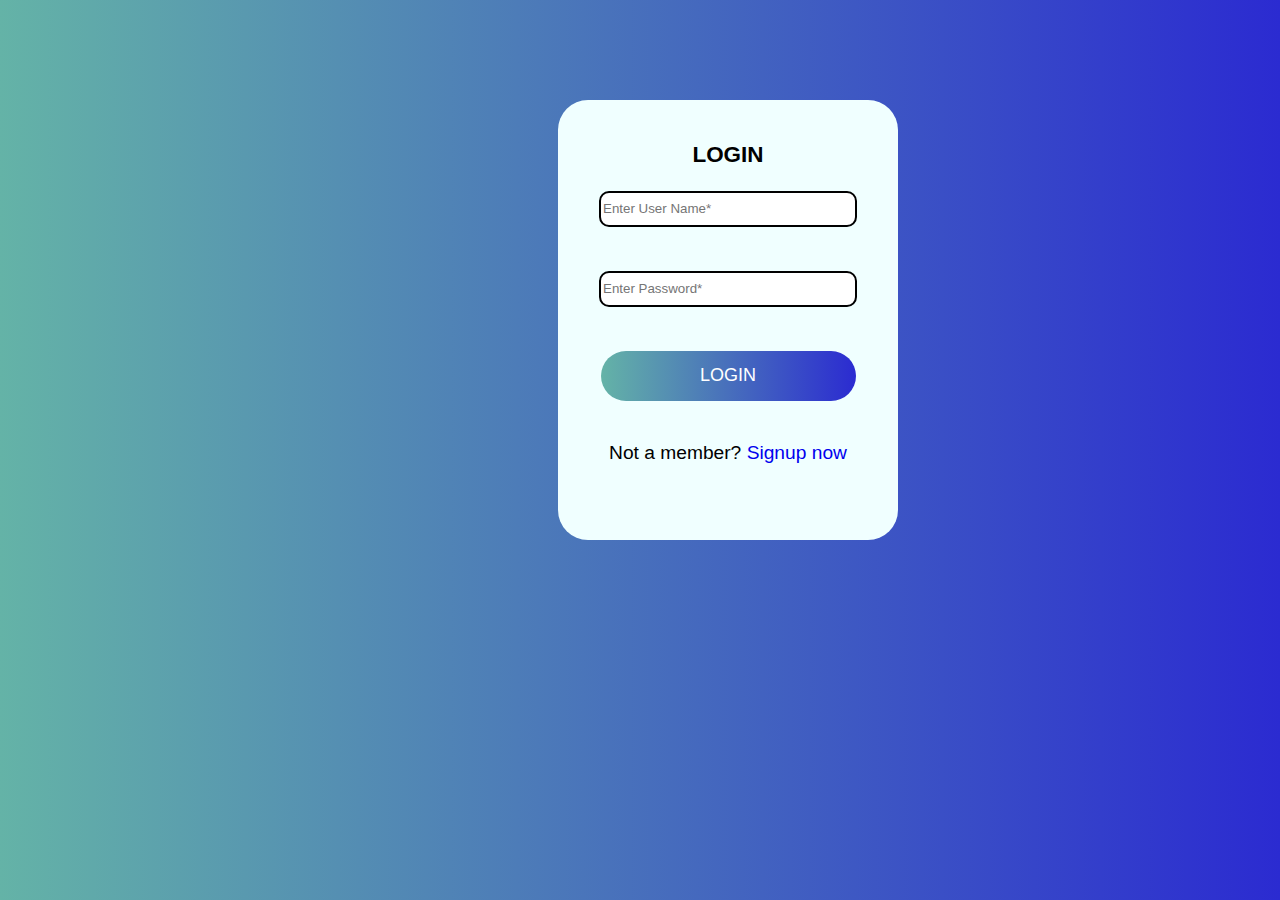
<file: assets/login.html>
<!DOCTYPE html>
<html lang="en">
<head>
    <meta charset="UTF-8">
    <meta http-equiv="X-UA-Compatible" content="IE=edge">
    <meta name="viewport" content="width=device-width, initial-scale=1.0">
    <title>Document</title>
    <link rel="stylesheet" href="login.css">
</head>
<body>
    <div class="maindv">
        <form action="" onsubmit="return validatelgn()">
            <h3>LOGIN</h3>

            <input type="text" placeholder="Enter User Name*" id="u_name2" class="inptbx" onkeyup="validatelgn()"><br>
            <span id="spn1" class="spn"></span><br><br>

            <input type="text" placeholder="Enter Password*" id="pswd2" class="inptbx" onkeyup="validatelgn()"><br>
            <span id="spn2" class="spn"></span><br><br>

            <input type="submit"  value="LOGIN" id="btn" onsubmit="validatelgn()"><br><br>
            <p style="text-align: center;">Not a member? <a href="register.html" style="text-decoration: none;">Signup now</a></p>
            <span id="err"></span> 

        </form>
    </div>
    <script src="login.js"></script>
</body>
</html>
</file>
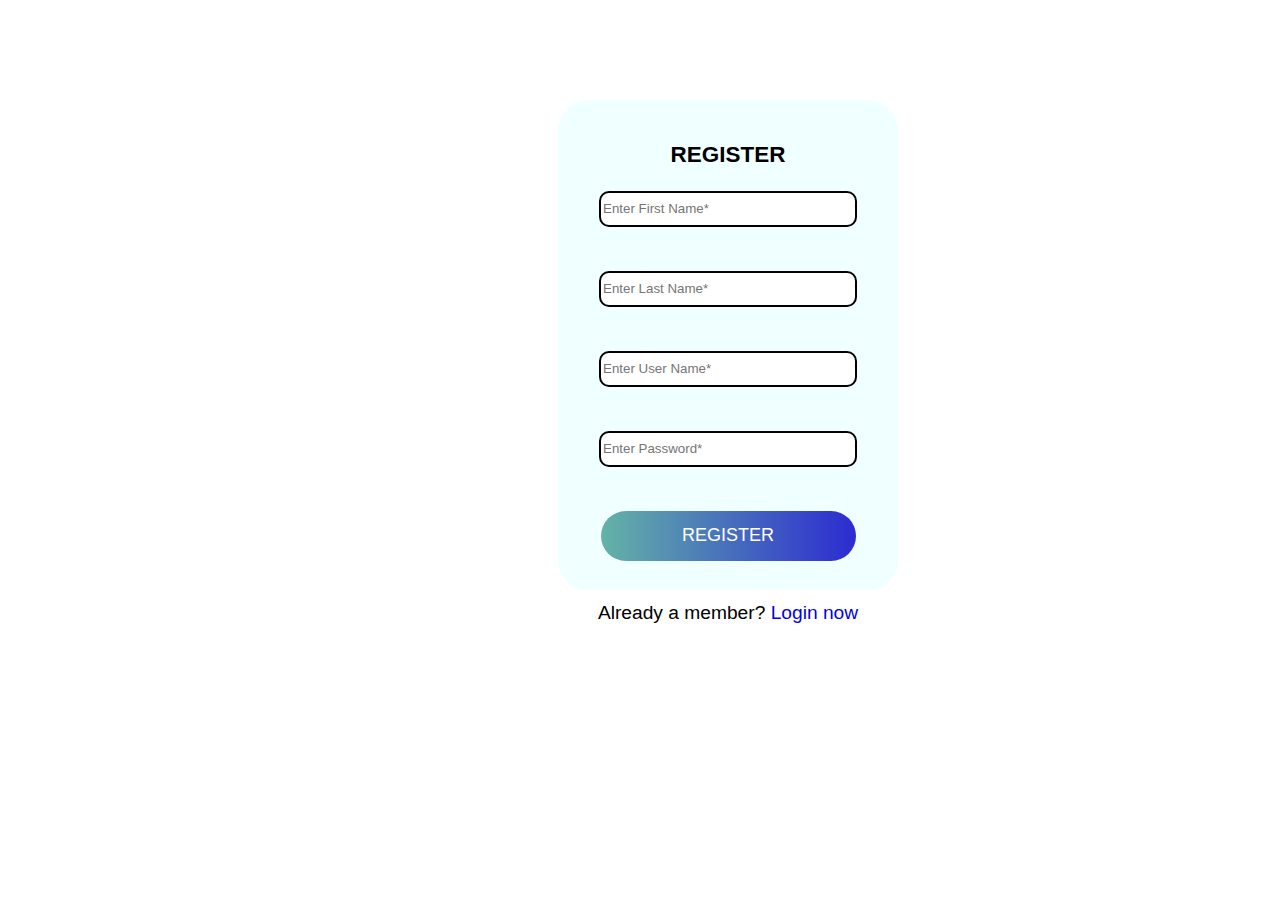
<file: assets/register.html>
<!DOCTYPE html>
<html lang="en">
<head>
    <meta charset="UTF-8">
    <meta http-equiv="X-UA-Compatible" content="IE=edge">
    <meta name="viewport" content="width=device-width, initial-scale=1.0">
    <title>Document</title>
    <link rel="stylesheet" href="register.css">
</head>
<body>
    <div class="maindv">
        <form action="login.html" onsubmit="return validateFn()">
            <h3>REGISTER</h3>

            <input type="text" placeholder="Enter First Name*" id="f_name" class="inptbx" onkeyup="validateFn()"><br>
            <span id="spn1" class="spn"></span><br><br>

            <input type="text" placeholder="Enter Last Name*" id="l_name" class="inptbx" onkeyup="validateFn()"><br>
            <span id="spn2" class="spn"></span><br><br>

            <input type="text" placeholder="Enter User Name*" id="u_name" class="inptbx" onkeyup="validateFn()"><br>
            <span id="spn3" class="spn"></span><br><br>

            <input type="text" placeholder="Enter Password*" id="pswd" class="inptbx" onkeyup="validateFn()"><br>
            <span id="spn4" class="spn"></span><br><br>

            <input type="submit"  value="REGISTER" id="btn" onsubmit="validateFn()"><br><br>
            <p style="text-align: center;">Already a member? <a href="login.html" style="text-decoration: none;">Login now</a></p>
            <span id="err"></span>

        </form>
    </div>
    <script src="register.js"></script>
</body>
</html>
</file>
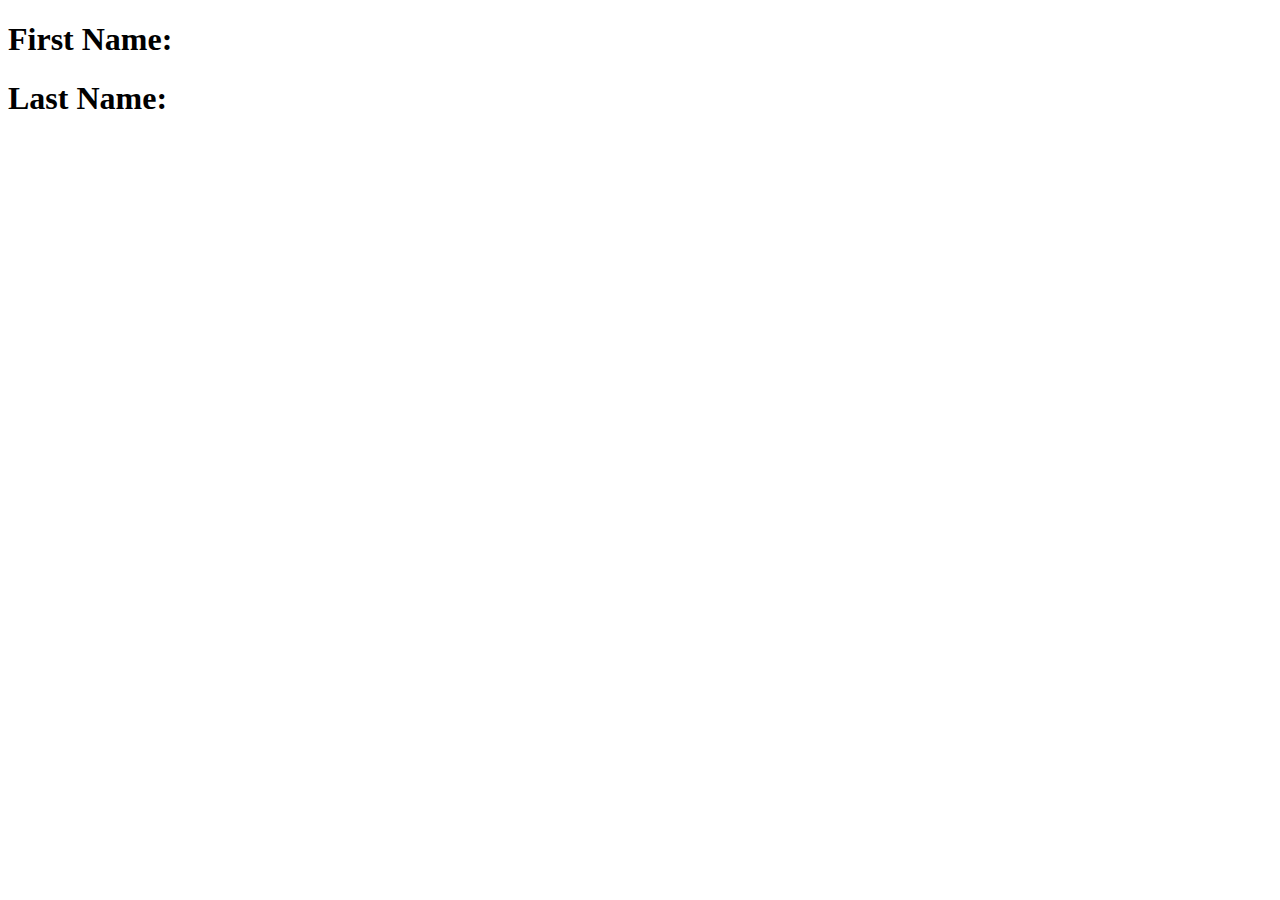
<file: assets/welcome.html>
<!DOCTYPE html>
<html lang="en">
<head>
    <meta charset="UTF-8">
    <meta http-equiv="X-UA-Compatible" content="IE=edge">
    <meta name="viewport" content="width=device-width, initial-scale=1.0">
    <title>Document</title>
    <script src="welcome.js"></script>
</head>
<body onload="wel()">
    <h1 style="text">First Name: <span id="wel_first"></span></h1>
    <h1>Last Name: <span id="wel_last"></span></h1>

</body>
</html>
</file>
<file: assets/login.css>
body{
    background: linear-gradient(to right,rgb(100, 179, 167),rgb(43, 43, 209));

}
.maindv{

    height: 400px;
    width: 300px;
    border: 1px ;
    text-align: center;
    padding: 20px;
   margin-left: 550px;
   margin-top: 100px;
   font-family: 'Gill Sans', 'Gill Sans MT', Calibri, 'Trebuchet MS', sans-serif;
   font-size: larger;
   border-radius: 30px;
   background-color: azure;
}
.inptbx{
    height: 30px;
    width: 250px;
    border-radius: 10px;
    border: 2px solid ;
}
#btn{
    width: 255px;
height: 50px;
background: linear-gradient(to right,rgb(100, 179, 167),rgb(43, 43, 209));
border: 0px;
color: white;
font-size:large;
border-radius: 30px;
}
.spn{
    color: red;
}
</file>
<file: assets/register.css>
S
body{
    background: linear-gradient(to right,rgb(100, 179, 167),rgb(43, 43, 209));

}
.maindv{
    height: 450px;
    width: 300px;
    border: 1px ;
    text-align: center;
    padding: 20px;
   margin-left: 550px;
   margin-top: 100px;
   font-family: 'Gill Sans', 'Gill Sans MT', Calibri, 'Trebuchet MS', sans-serif;
   font-size: larger;
   border-radius: 30px;
   background-color: azure;
}
.inptbx{
    height: 30px;
    width: 250px;
    border-radius: 10px;
    border: 2px solid ;
}
#btn{
    width: 255px;
height: 50px;
background: linear-gradient(to right,rgb(100, 179, 167),rgb(43, 43, 209));
border: 0px;
color: white;
font-size:large;
border-radius: 30px;
}
.spn{
    color: red;
}
</file>
